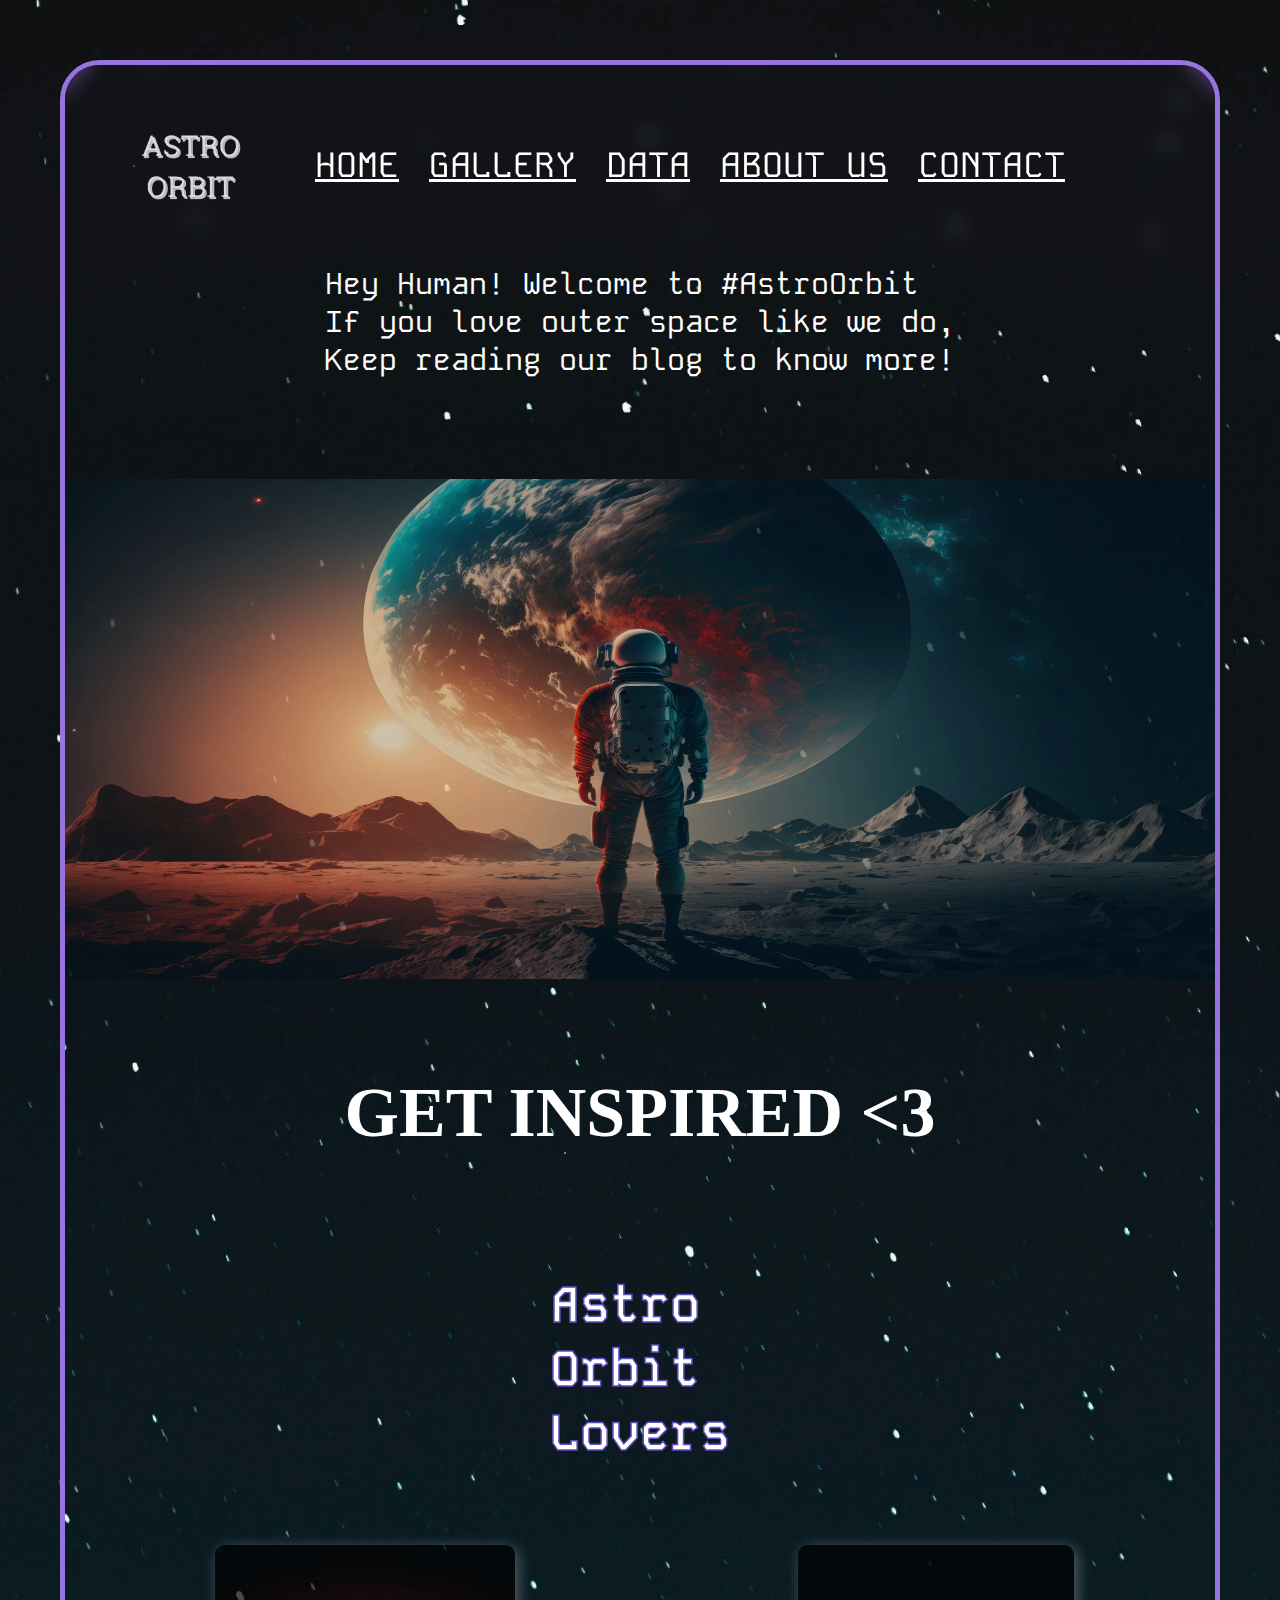
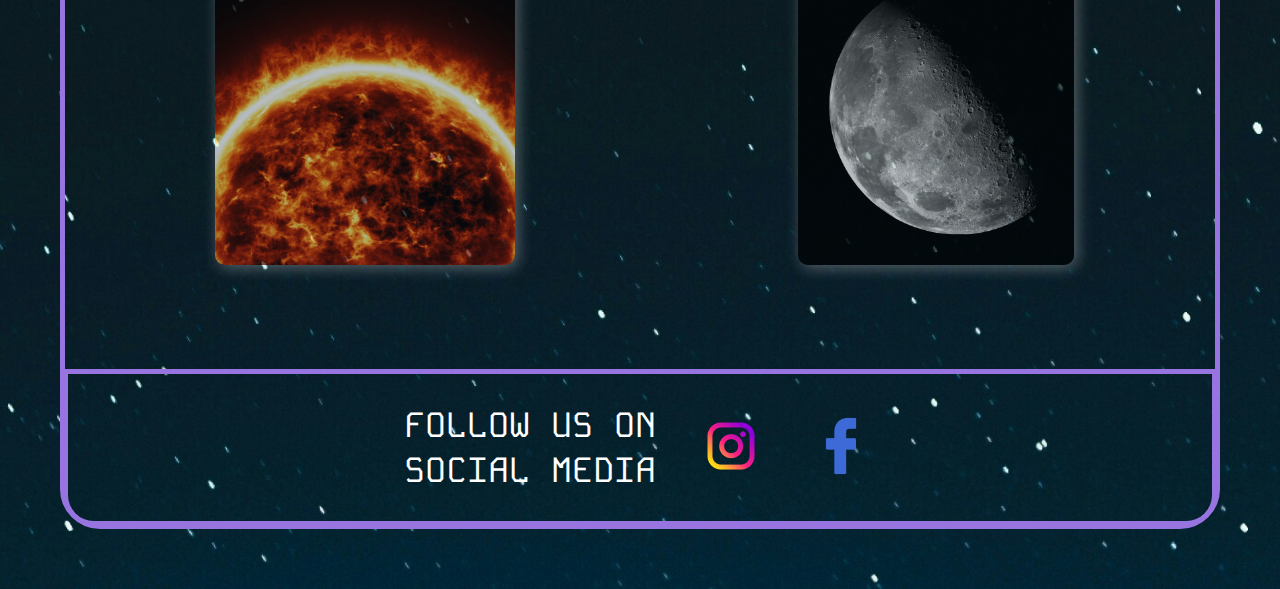
<file: index.html>
<!DOCTYPE html>
<html lang="en">
<head>
    <meta charset="UTF-8">
    <meta name="viewport" content="width=device-width, initial-scale=1.0">
    <title>Document</title>
    <link rel="stylesheet" href="https://fonts.googleapis.com/css2?family=Kode+Mono:wght@400..700&display=swap">
    <link rel="stylesheet" href="https://fonts.cdnfonts.com/css/orange-kid">
    <link rel="stylesheet" href="https://fonts.googleapis.com/icon?family=Material+Icons"/>
    <link rel="stylesheet" href="./css/styles.css">

    <meta name="description" content="Explora los misterios del cosmos con nuestro blog del espacio exterior. Desde fascinantes descubrimientos astronómicos hasta las últimas noticias sobre exploración espacial. Embarcate en esta aventura intergaláctica!">
    <meta name="keywords" content="espacio exterior, astronomía, planetas, educación, diversión">
    <meta name="author" content="Jazmín Correa Cristini">
    <meta name="robots" content="index, follow">
    
    <meta property="og:title" content="#AstroOrbit">
    <meta property="og:site_name" content="Astro Orbit">
    <meta property="og:url" content="www.astroorbit.com">
    <meta property="og:description" content="Somos una comunidad de amantes del espacio exterior. Sumate a nosotros, y mantente al tanto de las mejores noticias astrológicas!">
    <meta property="og:type" content="website">

</head>
<body>
    <header>
        <div class="logo-nav">
            <img src="./assets/img/logo.png" alt="logo">
        </div>
        <nav>
            <ul class="nav-bar">
                <li><a href="#">home</a></li>
                    <li><a href="./pages/gallery.html">gallery</a></li>
                    <li><a href="./pages/data.html">data</a></li>
                    <li><a href="./pages/about-us.html">about us</a></li>
                    <li><a href="./pages/contact.html">contact</a></li>
            </ul>
        </nav>
    </header>
    <main>
        <section class="section1-home">
            <p>Hey Human! Welcome to #AstroOrbit <br>If you love outer space like we do,<br>Keep reading our blog to know more!</p>
            <div>
                <img src="./assets/img/home-section1.webp" alt="home-section1">
            </div>
        </section>
        <section class="section2-home">
            <h1>GET INSPIRED <3</h1>
            <h2>Astro <br>Orbit <br>Lovers</h2>
            <div class="img-home">
                <div class="sun-home">
                    <img src="./assets/img/sun-home.jpg" alt="sun-home">
                </div>
                <div class="moon-home">
                    <img src="./assets/img/moon-home.jpg" alt="moon-home">
                </div>
            </div>
        </section>
    </main>
    <footer>
        <div>
            <p class="p-footer">FOLLOW US ON <br>SOCIAL MEDIA</p>
        </div>
        <div class="logos-footer">
            <a href="https://www.instagram.com/" target="_blank"><img src="./assets/img/instagram-logo.png" alt="instagram-logo"></a>
            <a href="https://www.facebook.com/?locale=es_LA" target="_blank"><img src="./assets/img/facebook-logo.png" alt="facebook-logo"></a>
        </div>
    </footer>
</body>
</html>
</file>
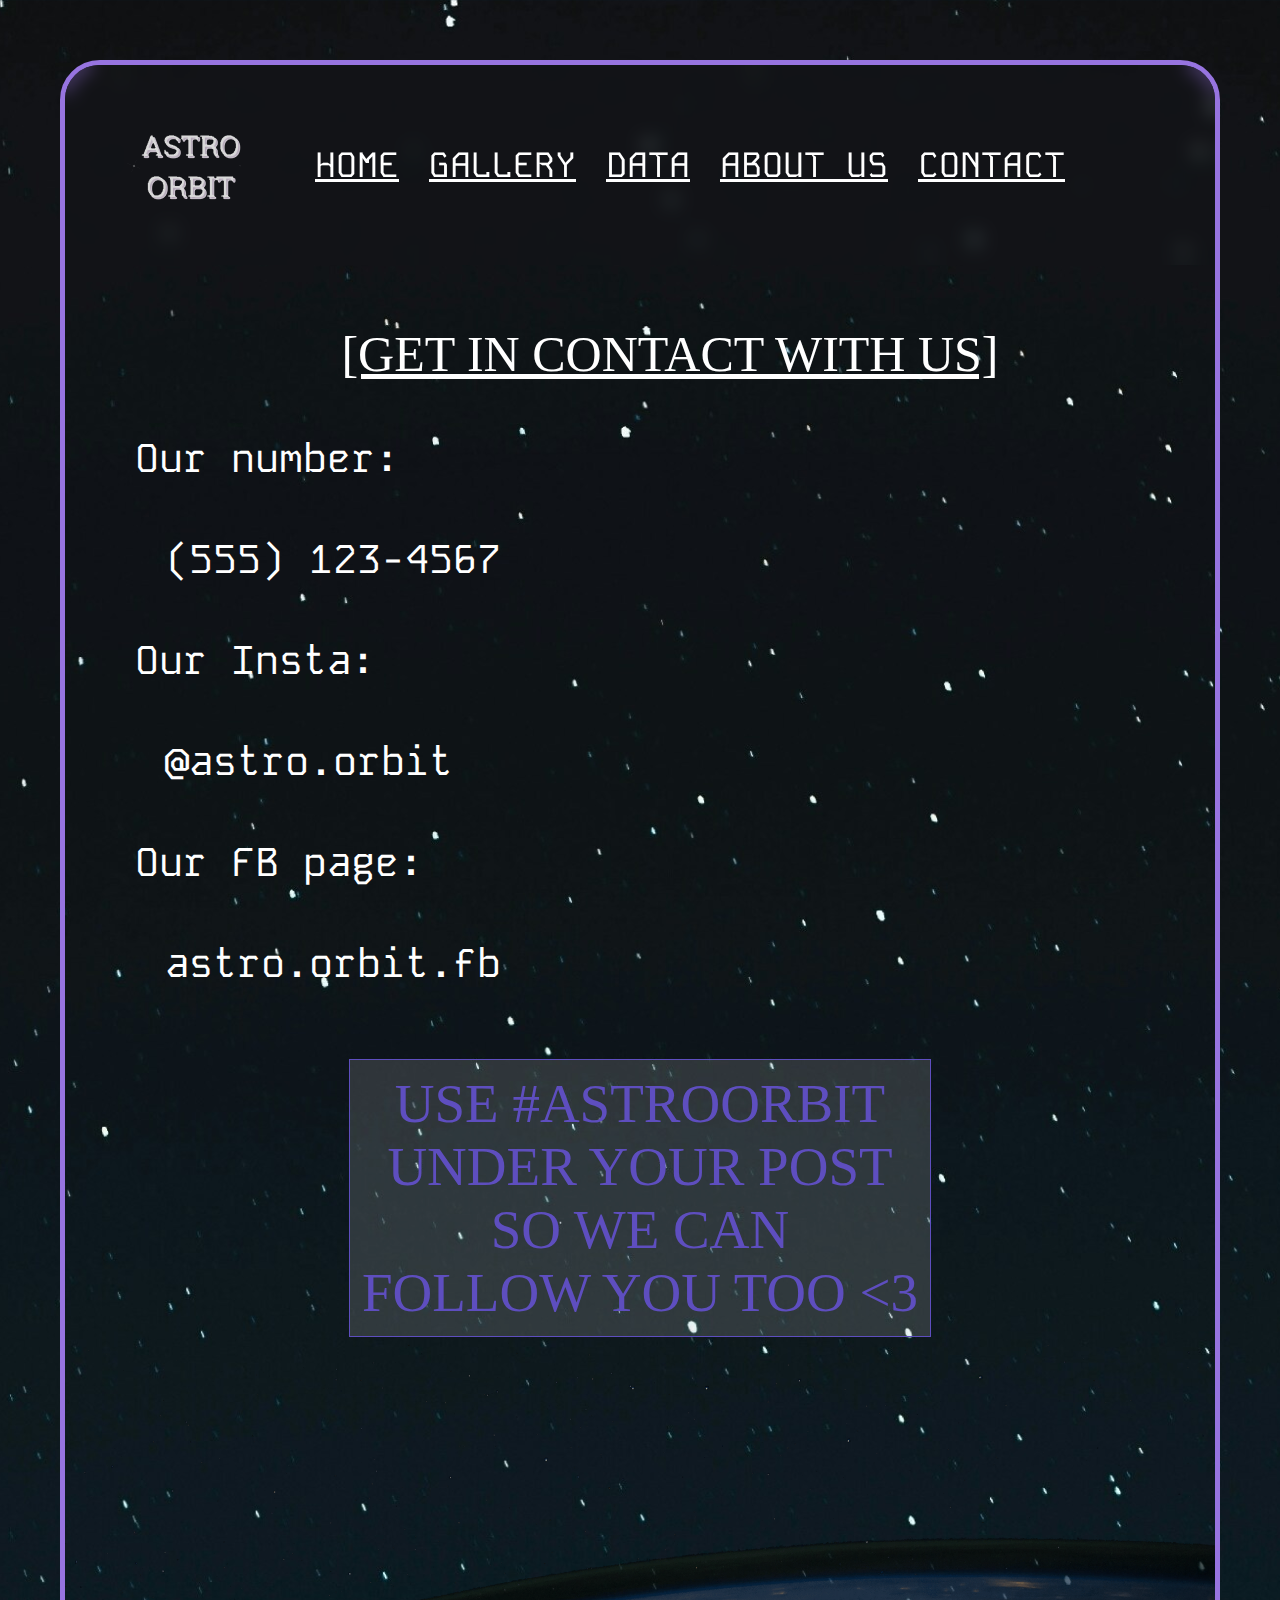
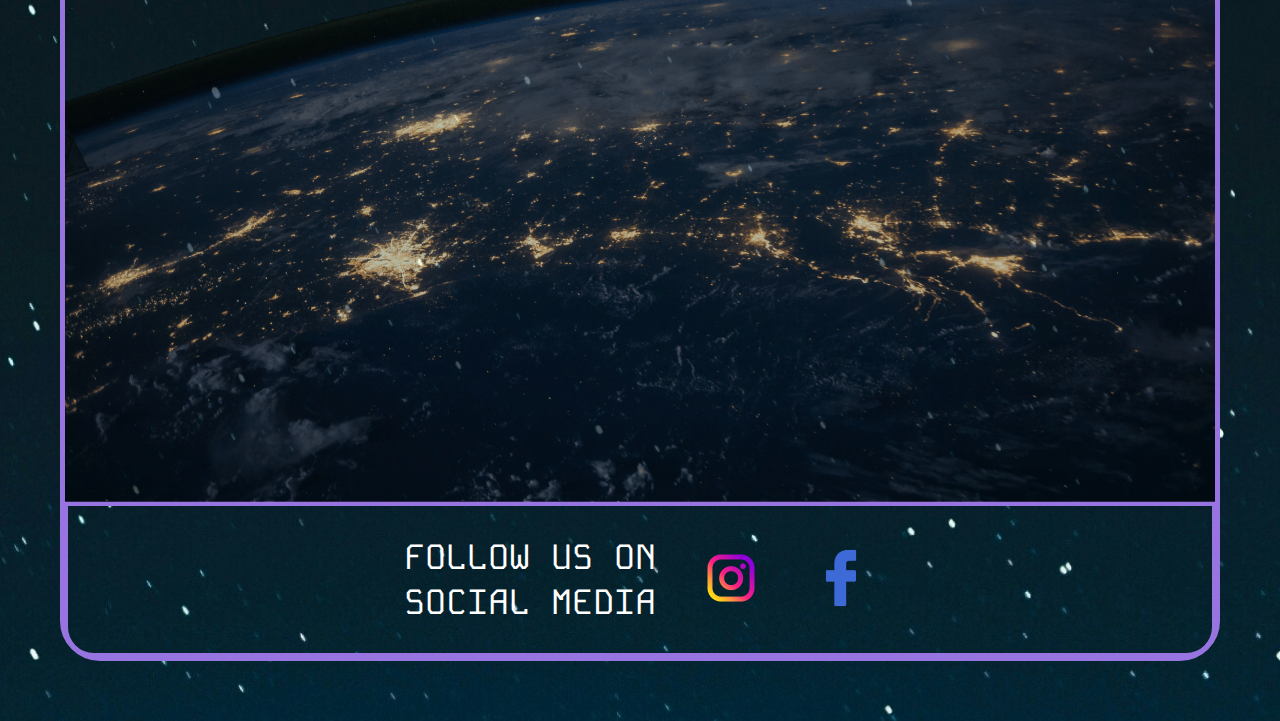
<file: pages/contact.html>
<!DOCTYPE html>
<html lang="en">
<head>
    <meta charset="UTF-8">
    <meta name="viewport" content="width=device-width, initial-scale=1.0">
    <title>Document</title>
    <link rel="stylesheet" href="https://fonts.googleapis.com/css2?family=Kode+Mono:wght@400..700&display=swap">
    <link rel="stylesheet" href="https://fonts.cdnfonts.com/css/orange-kid">
    <link rel="stylesheet" href="../css/styles.css">

    <meta name="description" content="Contactate con nosotros y mantente al tanto de la comunidad mediante nuestras redes sociales!">
    <meta name="keywords" content="redes sociales, contacto, comunidad, astronomía">
    <meta name="author" content="Jazmín Correa Cristini">
    <meta name="robots" content="nofollow">
</head>
<body>
    <header>
        <div class="logo-nav">
            <img src="../assets/img/logo.png" alt="logo">
        </div>
        <nav>
            <ul class="nav-bar">
                <li><a href="../index.html">home</a></li>
                <li><a href="./gallery.html">gallery</a></li>
                <li><a href="./data.html">data</a></li>
                <li><a href="./about-us.html">about us</a></li>
                <li><a href="#">contact</a></li>
            </ul>
        </nav>
    </header>
    <main>
        <div class="h1-contact">
            <h1> [GET IN CONTACT WITH US] </h1>
        </div>
        <section class="section1-contact">
            <h2>Our number:</h2>
            <h3>(555) 123-4567</h3>
            <h2>Our Insta:</h2>
            <h3>@astro.orbit</h3>
            <h2>Our FB page:</h2>
            <h3>astro.orbit.fb</h3>
        </section>
        <section>
            <div class="p-contact">
                <p>USE #ASTROORBIT <br> UNDER YOUR POST <br>SO WE CAN <br>FOLLOW YOU TOO <3</p>
            </div>
            <div class="img-contact">
                <img src="../assets/img/planet-contact.png" alt="planet-contact">
            </div>
        </section>
    </main>
    <footer>
        <div>
            <p class="p-footer">FOLLOW US ON <br>SOCIAL MEDIA</p>
        </div>
        <div class="logos-footer">
            <a href="https://www.instagram.com/" target="_blank"><img src="../assets/img/instagram-logo.png" alt="instagram-logo"></a>
            <a href="https://www.facebook.com/?locale=es_LA" target="_blank"><img src="../assets/img/facebook-logo.png" alt="facebook-logo"></a>
        </div>
    </footer>
</body>
</html>
</file>
<file: css/styles.css>
@import url('https://fonts.googleapis.com/css2?family=Kode+Mono:wght@400..700&display=swap');
@import url('https://fonts.cdnfonts.com/css/orange-kid');
*{
    margin: 0;
    padding: 0;
    box-sizing: border-box;
}

body{
    background-image: url(../assets/img/background-image.jpg);
    background-position: center;
    background-size: cover;
    border-style: solid;
    border-color: #9774E0;
    border-width: 5px;
    border-radius: 2.5rem;
    margin: 60px 60px 60px 60px;
}

header{
    display: flex;
    flex-direction: row;
    align-items: center;
    width: 100%;
    height: 200px;
    position: sticky;
    border-top-right-radius: 34px;
    border-top-left-radius: 34px;
    backdrop-filter: blur(10px);
    top: 0;
}

.nav-bar{
    display: flex;
    list-style: none;
    gap: 30px;
}

.nav-bar li a{
    color: white;
    text-decoration: underline;
    text-transform: uppercase;
    font-family: Kode Mono;
    font-size: 35px;
}

.logo-nav{
    display: flex;
    width: auto;
    height: 250px;
}

footer{
    display: flex;
    align-items: center;
    justify-content: center;
    border-style: solid;
    border-color: #9774E0;
    border-width: 3px;
    border-radius: 2.5rem;
    border-top-width: 5px;
    border-top-left-radius: 0;
    border-top-right-radius: 0;
    border-bottom-left-radius: 1.8rem;
    border-bottom-right-radius: 1.8rem;
    height: 155px;
}

.p-footer {
    margin: 0;
    text-align: center;
    color: white;
    font-size: 35px;
    text-transform: uppercase;
    font-family: Kode Mono;
}

.logos-footer {
    display: flex;
    align-items: center;
    padding-left: 40px;
    gap: 40px;
}

.logos-footer img {
    max-width: 70px;
    height: auto;
}

.section1-home p{
    display: flex;
    justify-content: center;
    color: white;
    font-family: Kode Mono;
    font-size: 30px;
}

.section1-home div img{
    width: 100%;
    height: 500px;
    opacity: 80%;
    margin-top: 100px;
}

.section2-home h1{
    display: flex;
    justify-content: center;
    margin-top: 90px;
    color: white;
    font-size: 70px;
    text-transform: uppercase;
    font-family: orange kid;
}

.section2-home h2{
    display: flex;
    justify-content: center;
    margin-top: 120px;
    color: white;
    font-size: 50px;
    font-family: Kode Mono;
    font-weight: bolder;
    -webkit-text-stroke: 1.5px #5E4EBF;
}

.img-home {
    display: grid;
    grid-template-columns: 1fr 1fr;
    grid-column-gap: 15px;
    align-items: center;
}

.sun-home,
.moon-home {
    width: 18.75rem;
    margin-top: 80px;
    margin-left: 150px;
    margin-bottom: 100px;
}

.sun-home img,
.moon-home img {
    max-width: 100%;
    height: 20rem;
    border-radius: 10px 10px 10px 10px;
    box-shadow: 3px 3px 15px rgba(255, 255, 255, 0.452);
    object-fit: cover;
    object-position: center;
    opacity: 0.7;
    filter: saturate(130%);
}

.h1-gallery{
    display: flex;
    justify-content: center;
    align-items: center;
    margin-top: 50px;
}

.h1-gallery h1{
    color: white;
    font-size: 40px;
    font-family: Kode Mono;
    font-weight: lighter;
    text-align: center;
    border: 3px solid #5E4EBF;
    padding: 8px;
    display: inline-block;
    background-color: rgba(255, 255, 255, 0.13);
}

.section1-gallery h2{
    display: flex;
    justify-content: flex-end;
    margin-right: 7.5rem;
    margin-top: 5.625rem;
    color: white;
    font-size: 60px;
    text-transform: uppercase;
    text-decoration: underline solid 4px #5E4EBF;
    font-family: orange kid;
    font-weight: lighter;
}

.section1-gallery {
    display: flex;
    flex-direction: row-reverse;
    justify-content: center;
    gap: 2.8125rem;
    margin-top: 130px;
    margin-left: 80px;
}

.section1-gallery div img{
    width: 250px;
    height: auto;
    border-radius: 50%;
}

.section2-gallery{
    position: relative;
    height: auto;
}

.earth-gallery img{
    width: 100%;
    height: auto;
    top: 80px;
    opacity: 80%;
    filter: saturate(250%);
    margin-bottom: -5px;
}

.planet-gallery img{
    width: 100%;
    max-width: 700px;
    height: auto;
    top: 0;
    left: 0;
    bottom: -162px;
    margin: auto;
    position: absolute;
    z-index: 10;
    height: calc(100% - 160px);
    opacity: 60%;
    filter: saturate(120%);
}

.data-h1{
    display: flex;
    justify-content: center;
    align-items: center;
    margin-top: 70px;
    color: white;
    font-size: 35px;
    font-family: orange kid;
    font-weight: 600;
    -webkit-text-stroke: 0.5px #5E4EBF;
}

.section1-data .section1-p2 {
    display: flex;
    justify-content: space-between;
    width: 100%;
    height: auto;
}

.section1-p1{
    color: white;
    font-size: 38px;
    font-family: Kode Mono;
    border: 3px solid rgba(255, 255, 255, 0);
    border-radius: 10px 10px 10px 10px;
    padding: 15px;
    display: inline-block;
    background-color: rgba(255, 255, 255, 0.13);
    margin-top: 90px;
    margin-left: 80px;
}

.section1-p2{
    color: white;
    font-size: 38px;
    font-family: Kode Mono;
    border: 1px solid white;
    border-radius: 10px 10px 10px 10px;
    padding: 18px;
    display: inline-block;
    background-color: rgba(255, 255, 255, 0.13);
    margin-right: 60px;
    margin-top: 60px;
    margin-left: auto;
    max-width: 60%;
}

.earth-data img{
    width: 430px;
    height: auto;
    display: block;
    margin-left: auto;
    margin-right: auto;
    position: relative;
    top: 275px;
    margin: 0 auto;
}

.section2-p1{
    color: white;
    font-size: 38px;
    font-family: Kode Mono;
    margin-left: 70px;
    margin-bottom: 70px;
    margin-top: -230px;
}

.resaltado{
    color: #FF3535;
}

.section2-p2{
    display: flex;
    justify-content: flex-end;
    color: white;
    font-size: 38px;
    font-family: Kode Mono;
    margin-left: 70px;
    margin-bottom: 70px;
    margin-right: 170px;
}

.section1-about-us h1{
    display: flex;
    justify-content: center;
    color: white;
    font-size: 80px;
    font-family: orange kid;
    margin-top: 60px;
    font-weight: lighter;
    -webkit-text-stroke: 4px #5E4EBF;
}

.p1-about-us{
    display: flex;
    justify-content: center;
    color: white;
    font-size: 40px;
    font-family: Kode Mono;
    font-weight: lighter;
    margin-top: 30px;
}

.p2-about-us{
    display: flex;
    justify-content: center;
    color: white;
    font-size: 38px;
    font-family: Kode Mono;
    font-weight: lighter;
    margin-top: 50px;
}

.section2-about-us {
    text-align: center;
}

.section2-about-us h2{
    text-align: center;
    color: #5E4EBF;
    font-size: 70px;
    font-family: orange kid;
    font-weight: lighter;
    border: 2px solid #FF3535;
    padding: 8px;
    background-color: #D9D9D9;
    width: 30%;
    margin: 0 auto;
    margin-top: 100px;
}

.p1-section2{
    color: white;
    font-size: 45px;
    font-family: Kode Mono;
    font-weight: lighter;
    margin-top: 70px;
}

.p2-section2{
    color: white;
    font-size: 55px;
    font-family: orange kid;
    font-weight: lighter;
    text-decoration: underline 3px white;
    margin-top: 200px;
}

.planet-about-us img{
    display: flex;
    justify-content: start;
    width: 450px;
    height: auto;
    margin-left: -95px;
    margin-top: -150px;
    margin-bottom: 80px;
}

.h1-contact h1{
    text-align: center;
    color: white;
    font-size: 50px;
    font-family: orange kid;
    font-weight: lighter;
    margin-top: 60px;
    margin-left: 60px;
    text-decoration-line: underline;
}

.section1-contact h2{
    color: white;
    font-size: 40px;
    font-family: Kode Mono;
    font-weight: lighter;
    margin-top: 50px;
    margin-left: 70px;
}

.section1-contact h3{
    color: white;
    font-size: 40px;
    font-family: Kode Mono;
    font-weight: lighter;
    margin-top: 50px;
    margin-left: 100px;
}

.p-contact {
    text-align: center;
    margin-top: 70px;
}

.p-contact p{
    color: #5E4EBF;
    font-size: 55px;
    font-family: orange kid;
    font-weight: lighter;
    border: 1px solid #5E4EBF;
    display: inline-block;
    background-color: #d9d9d92c;
    padding: 12px;
}

.img-contact img{
    width: 100%;
    height: auto;
    opacity: 70%;
    margin-bottom: -5px;
}

@media (max-width:1024px){
    /*principal*/
    body {
        margin: 55px;
        border-width: 3px;
        border-radius: 1.5rem;
        max-width: 900px;
    }

    .nav-bar li a {
        font-size: 24px;
    }

    /*data-html*/
    .data-h1{
        font-size: 25px;
        justify-content: center;
    }
    .section1-data {
        display: flex;
        justify-content: center;
        margin-top: 100px;
    }

    .section1-p1,
    .section1-p2 {
        max-width: 40%;
        font-size: 27px;
    }

    .earth-data img {
        width: 550px;
    }

    .section2-p1,
    .section2-p2 {
        margin-left: 70px;
        font-size: 25px;
    }
    .section2-p2{
        margin-right: 50px;
    }

    /*contact-html*/
    .img-contact img{
        width: 890px;
        max-width: 100%;
        height: auto;
    }

    /*about-us-html*/
    .p2-section2{
        font-size: 40px;
    }
}

@media (max-width:768px){
    /*principal*/
    body {
        margin: 30px;
        border-width: 1%;
        border-radius: 2rem;
    }
    .nav-bar {
        flex-direction: column; 
        align-items: center; 
    }

    .nav-bar li {
        margin-bottom: 10px; 
    }

    .nav-bar li a {
        font-size: 24px; 
    }

    .logo-nav {
        margin-bottom: 20px;
    }
    .p-footer{
        font-size: 28px;
    }
    
    /*data-html*/
    .data-h1{
        font-size: 20px;
        margin-top: 120px;
    }
    .section1-p1,
    .section1-p2 {
        width: 100%; 
        font-size: 20px;
        margin: 15px;
    }

    .earth-data img {
        width: 300px; 
        margin-bottom: 50px;
    }

    .section2-p1,
    .section2-p2 {
        width: 100%; 
        font-size: 20px;
    }
    .section2-p2{
        margin-left: -20px;
    }
    /*contact-html*/
    .img-contact img{
        width: 890px;
        max-width: 100%;
        height: auto;
    }
    .h1-contact{
        font-size: 20px;
        margin-top: 120px;
    }
    .section1-contact h2{
        font-size: 30px;
    }
    .section1-contact h3{
        font-size: 25px;
    }
    .p-contact p{
        font-size: 35px;
    }
    /*about-us-html*/
    .section1-about-us h1{
        font-size: 60px;
        margin-top: 120px;
    }
    .p1-about-us{
        font-size: 30px;
    }
    .p2-about-us{
        font-size: 30px;
    }
    .section2-about-us h2{
        font-size: 40px;
    }
    .p1-section2{
        font-size: 40px;
    }
    .p2-section2{
        font-size: 35px;
        margin-left: 120px;
    }
}

@media (max-width:425px){
    /*principal*/
    body {
        margin: 20px;
        margin-right: -5px;
        border-width: 1%;
        border-radius: 1.5rem;
    }
    .p-footer{
        font-size: 18px;
    }
    .nav-bar {
        flex-direction: column; 
        align-items: center; 
    }

    .nav-bar li {
        margin: 10px; 
        width: 100%; 
        text-align: center;
        font-size: 16px;
    }
    .logo-nav{
        display: flex;
        width: auto;
        height: 150px;
    }

    /*data-html*/
    .data-h1{
        font-size: 14px;
        margin-top: 120px;
        justify-content: center;
    }
    .section1-p1,
    .section1-p2 {
        width: 100%; 
        font-size: 16px;
        margin: 10px;
        margin-top: -15px;
    }
    .section2-p1,
    .section2-p2 {
        width: 100%; 
        font-size: 16px;
    }
    .earth-data img {
        width: 250px; 
    }
    /*contact-html*/
    .h1-contact h1{
        font-size: 30px;
        margin-top: 120px;
    }
    .section1-contact h2{
        font-size: 28px;
    }
    .section1-contact h3{
        font-size: 24px;
    }
    .p-contact p{
        font-size: 28px;
    }
    /*about-us-html*/
    .section1-about-us h1{
        font-size: 40px;
        margin-top: 120px;
    }
    .p1-about-us{
        font-size: 20px;
    }
    .p2-about-us{
        font-size: 20px;
    }
    .p1-section2{
        font-size: 30px;
    }
    .p2-section2{
        font-size: 23px;
    }
    .planet-about-us img{
        width: auto;
        height: 200px;
        margin-left: -35px;
    }
}
</file>
